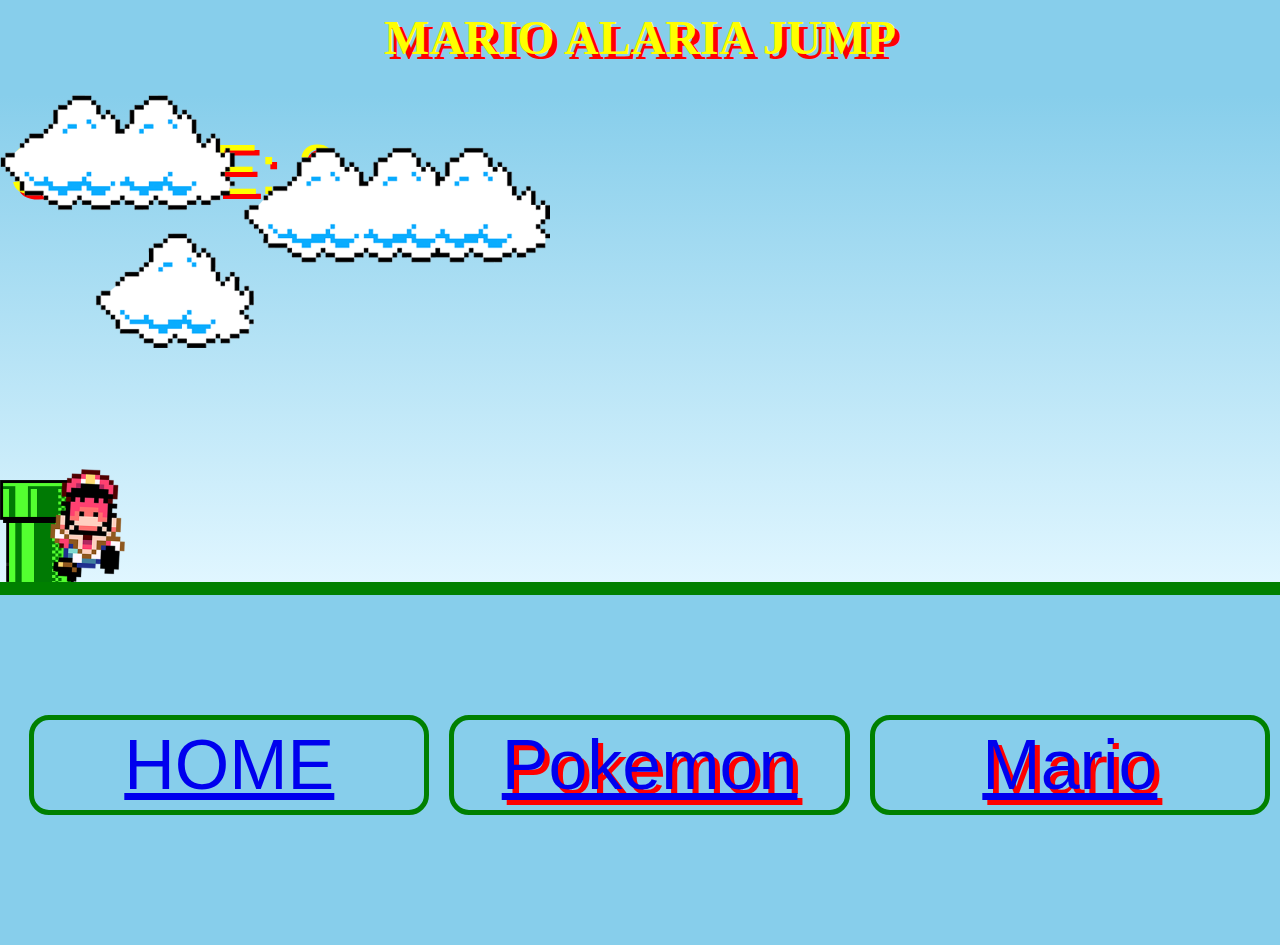
<file: mario.html>
<!DOCTYPE html>
<html lang="en">

<head>
    <meta charset="UTF-8">
    <meta http-equiv="X-UA-Compatible" content="IE=edge">
    <meta name="viewport" content="width=device-width, initial-scale=1.0">
    <link rel="stylesheet" href="style.css">
    <script src="script.js" defer> </script>
    <title>Mario Jump</title>

</head>

<header>
    <h1>MARIO ALARIA JUMP</h1>
</header>
<body>
    <div class="game-board">
        <span class=score></span>
        <img src="clouds.png" class="clouds">
        <img src="pipe.png" class="pipe">
        <img src="mario.gif" class="mario">
    </div>
</body>
<footer>
    <div class="home"> <a href="index.html">HOME</a> </div>
    <div class="Pokemon"> <a href="podedex.html">Pokemon</a> </div>
    <div class="Mario"> <a href="mario.html">Mario</a> </div>
    
</footer>
</html>
</file>
<file: style.css>
* {
    margin: 0;
    padding: 0;
    box-sizing: border-box;
}

body {
    background-color: #87CEEB;
}

header {

    font-size: x-large;
    -webkit-box-sizing: content-box;
    -moz-box-sizing: content-box;
    box-sizing: content-box;
    padding: 10px;
    overflow: hidden;
    border: none;
    font: normal "VT323", Helvetica, sans-serif;
    color: rgba(255, 255, 0, 1);
    text-align: center;
    -o-text-overflow: ellipsis;
    text-overflow: ellipsis;
    text-shadow: 5px 5px 0 rgba(255, 0, 0, 1);

}


.game-board {

    border-bottom: 13px solid green;
    width: 100%;
    height: 500px;
    margin: 20px auto;
    position: relative;
    overflow: hidden;
    background-image: linear-gradient(#87CEEB, #E0F6FF);
}

.score {
    position: absolute;
    top: 30px;
    left: 0p;
    font-size: x-large;


    -webkit-box-sizing: content-box;
    -moz-box-sizing: content-box;
    box-sizing: content-box;
    padding: 10px;
    overflow: hidden;
    border: none;
    font: normal 70px/1 "VT323", Helvetica, sans-serif;
    color: rgba(255, 255, 0, 1);
    text-align: center;
    -o-text-overflow: ellipsis;
    text-overflow: ellipsis;
    text-shadow: 5px 5px 0 rgba(255, 0, 0, 1);
}


.mario {
    width: 150px;
    position: absolute;
    bottom: 0;


}

.jump {
    animation: jump 500ms ease-out;
}

.pipe {

    position: absolute;
    bottom: 0;
    width: 80px;

    animation: pipe-animation 1.5s infinite linear;
}


.clouds {
    width: 550px;
    position: absolute;
    animation: clouds-animation 25s infinite linear;
}


@keyframes pipe-animation {
    from {
        right: -80px;
    }

    to {
        right: 100%;
    }
}

@keyframes jump {

    0% {
        bottom: 0;
    }

    40% {
        bottom: 180px;
    }

    50% {
        bottom: 200px;
    }

    60% {
        bottom: 190px;
    }

    80% {
        bottom: 180px;
    }

    100% {
        bottom: 0;
    }

}

@keyframes clouds-animation {
    from {
        right: -550px;

    }

    to {
        right: 100%;
    }
}



footer {
    margin-top: 120px;
    display: flex;
    align-items: center;
    margin-left: 1.5%;
    margin-bottom: 120px;

}

.Pokemon {
    padding: 10px;
    text-align: center;
    margin-right: 10px;
    margin-left: 10px;
    margin-bottom: 10px;
    width: 30%;
    height: 20%;

    -webkit-box-sizing: content-box;
    -moz-box-sizing: content-box;
    box-sizing: content-box;
    padding: 10px;
    overflow: hidden;
    border: none;
    font: normal 70px/1 "VT323", Helvetica, sans-serif;
    color: rgba(255, 255, 0, 1);
    text-align: center;
    -o-text-overflow: ellipsis;
    text-overflow: ellipsis;
    text-shadow: 5px 5px 0 rgba(255, 0, 0, 1);
    border-radius: 20px;
    border: 5px solid green;
}

.Mario {
    padding: 10px;
    text-align: center;
    margin-right: 10px;
    margin-left: 10px;
    margin-bottom: 10px;
    width: 30%;
    height: 20%;
    -webkit-box-sizing: content-box;
    -moz-box-sizing: content-box;
    box-sizing: content-box;
    padding: 10px;
    overflow: hidden;
    border: none;
    font: normal 70px/1 "VT323", Helvetica, sans-serif;
    color: rgba(255, 255, 0, 1);
    text-align: center;
    -o-text-overflow: ellipsis;
    text-overflow: ellipsis;
    text-shadow: 5px 5px 0 rgba(255, 0, 0, 1);
    border-radius: 20px;
    border: 5px solid green;
}

.home {
    padding: 10px;
    text-align: center;
    margin-right: 10px;
    margin-left: 10px;
    margin-bottom: 10px;
    width: 30%;
    height: 20%;
    -webkit-box-sizing: content-box;
    -moz-box-sizing: content-box;
    box-sizing: content-box;
    padding: 10px;
    overflow: hidden;
    border: none;
    font: normal 70px/1 "VT323", Helvetica, sans-serif;
    color: rgba(255, 255, 0, 1);
    text-align: center;
    -o-text-overflow: ellipsis;
    text-overflow: ellipsis;
    border-radius: 20px;
    border: 5px solid green;
}
</file>
